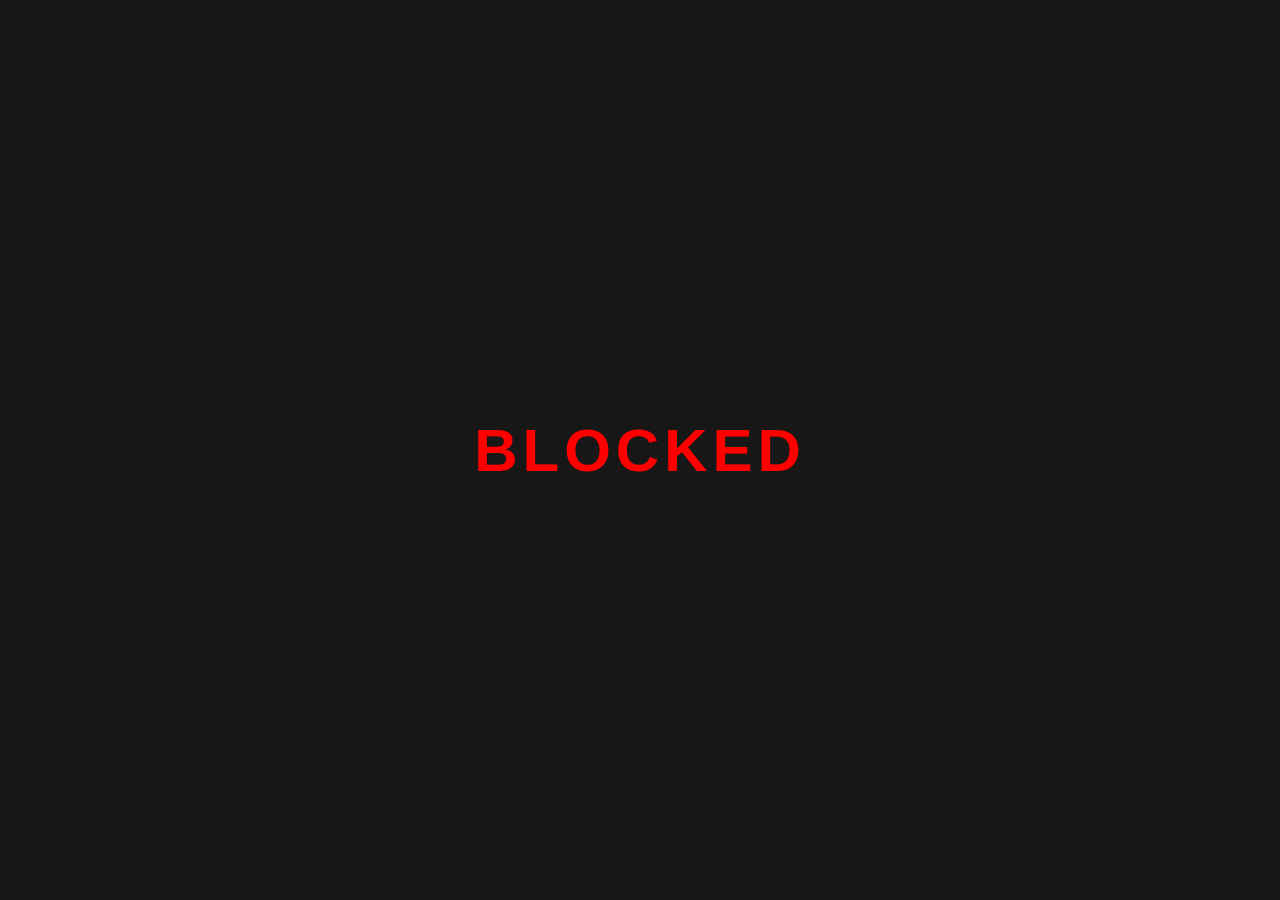
<file: play/blumgi/index.html>
<!DOCTYPE html>
<html>
<head>
    <meta charset="UTF-8">
    <title>BLOCKED</title>
    <style>
        body {
            margin: 0;
            height: 100vh;
            display: flex;
            justify-content: center;
            align-items: center;
            background: #171717;
            font-family: Arial, sans-serif;
        }

        h1 {
            color: red;
            font-size: 60px;
            font-weight: 900;
            letter-spacing: 5px;
        }
    </style>
</head>
<body>
    <h1>BLOCKED</h1>
</body>
</html>
</file>
